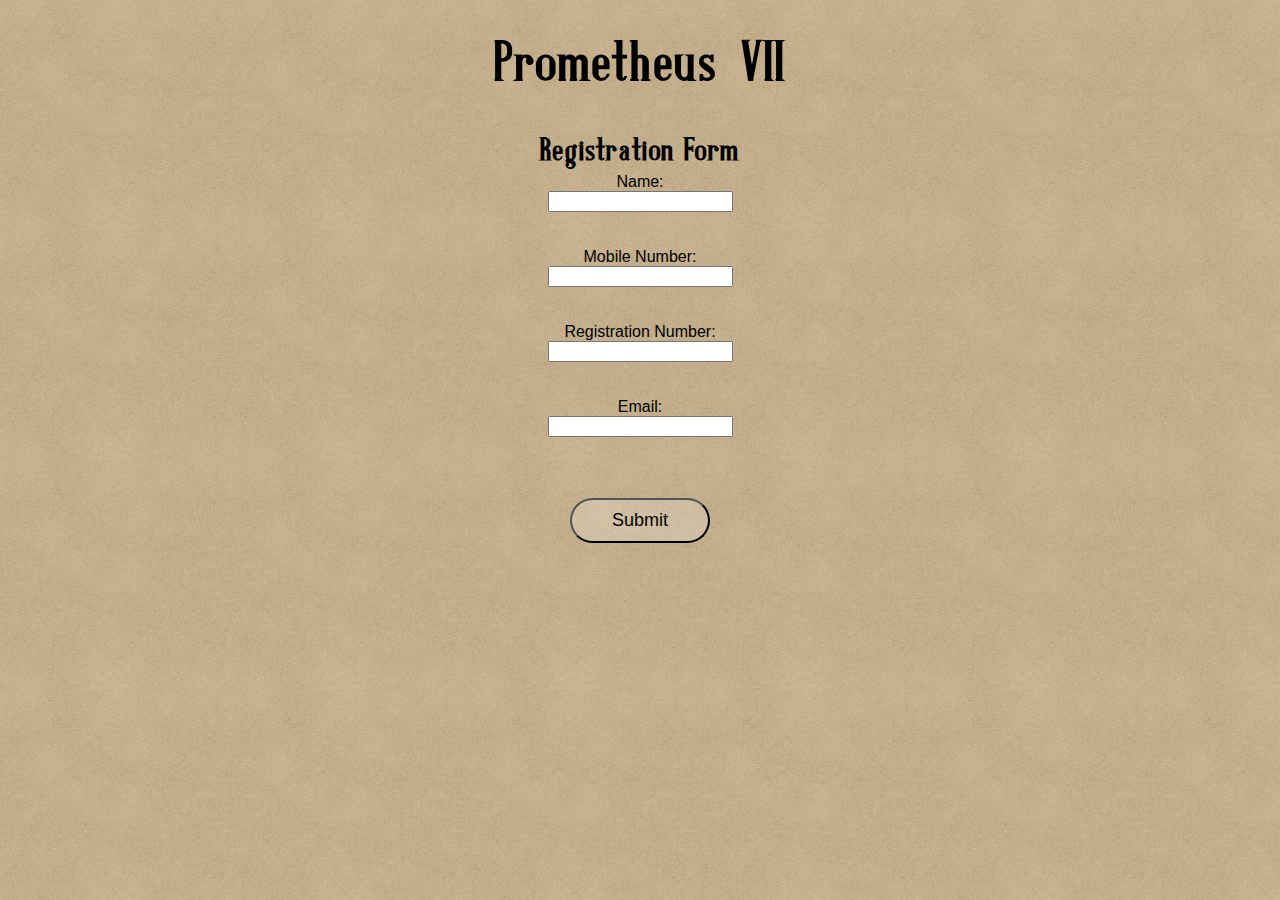
<file: form.html>
<!DOCTYPE html>
<html>
<head>
	<title>Prometheus 2018 Registrations</title>
	<script src='https://www.google.com/recaptcha/api.js'></script>
	<script src="https://code.jquery.com/jquery-3.3.1.min.js" integrity="sha256-FgpCb/KJQlLNfOu91ta32o/NMZxltwRo8QtmkMRdAu8=" crossorigin="anonymous"></script>
</head>
<body>
	<h1 id"formtitle">Prometheus VII </h1>
	<h4> Registration Form</h4>
	<form id="form" action="javascript:submitted()">
		<label for="name">Name:</label><br>
		<input type="text" name="name" id="name" required><br><br>
		<br>
		<label for="mobile">Mobile Number:</label><br>
		<input type="text" name="mobile" id="" required><br><br>
		<br>
		<label for="regno">Registration Number:</label><br>
		<input type="text" name="regno" required><br><br>
		<br>
		<label for="email">Email:</label><br>
		<input type="email" name="email" required><br><br>
		<br>
		<div class="g-recaptcha" data-sitekey="6LeuUk4UAAAAAD2Mcp1oziWN1YS7xON-mBwRlZgh"></div>
		<input type="submit" name="submit" value="Submit" id="submitbtn">
	</form>
	<script type="text/javascript">
		function submitted(){
			var umappedArr = $("#form").serializeArray();
			var postData = {};
			$.map(umappedArr, function(n,i){
				postData[n['name']] = n['value'];
			});
			console.log(postData);
			$.post('https://api.iecsemanipal.com/sendEmail',postData,function(data){
				if(data.status==1){
					alert("A qr code has been mailed to you");
				} else {
					console.log(data.message);
					alert("Some error has occurred, please try again.");
				}
				window.location.href = "index.html";
			});
		}
	</script>
	<style type="text/css">
		@font-face {
	    font-family: Antique Book Cover;
	    src: url('antique_book_cover.otf');
	}
		body {
			background-image: url("bg-assets/parchment.jpg");
			text-align: center;
			font-family: 'Raleway', Helvetica, Arial, sans-serif;
	
		}
		form {
			color: black;
			text-align: center;
			margin-top: -3%;
					}
		.g-recaptcha{
			margin-left: 38%;
		}
		input {

		}
		h1, h4{
			font-family: Antique Book Cover;
			font-size: 3.5em;
			font-weight: 600;
		    letter-spacing: .05em;
		    text-align: center;
		}
		h4 {
			font-size: 2em;
			}

		#submitbtn {
			background: rgba(255,255,255,.2);
			border-radius: 40px;
			cursor: pointer;
			display: inline-block;
			padding: 10px 40px;
			font-family: 'Raleway', Helvetica, Arial, sans-serif;
			font-size: 18px;
			font-weight: 300;
			margin-top: 2%;

			
		}
	</style>
</body>
</html>
</file>
